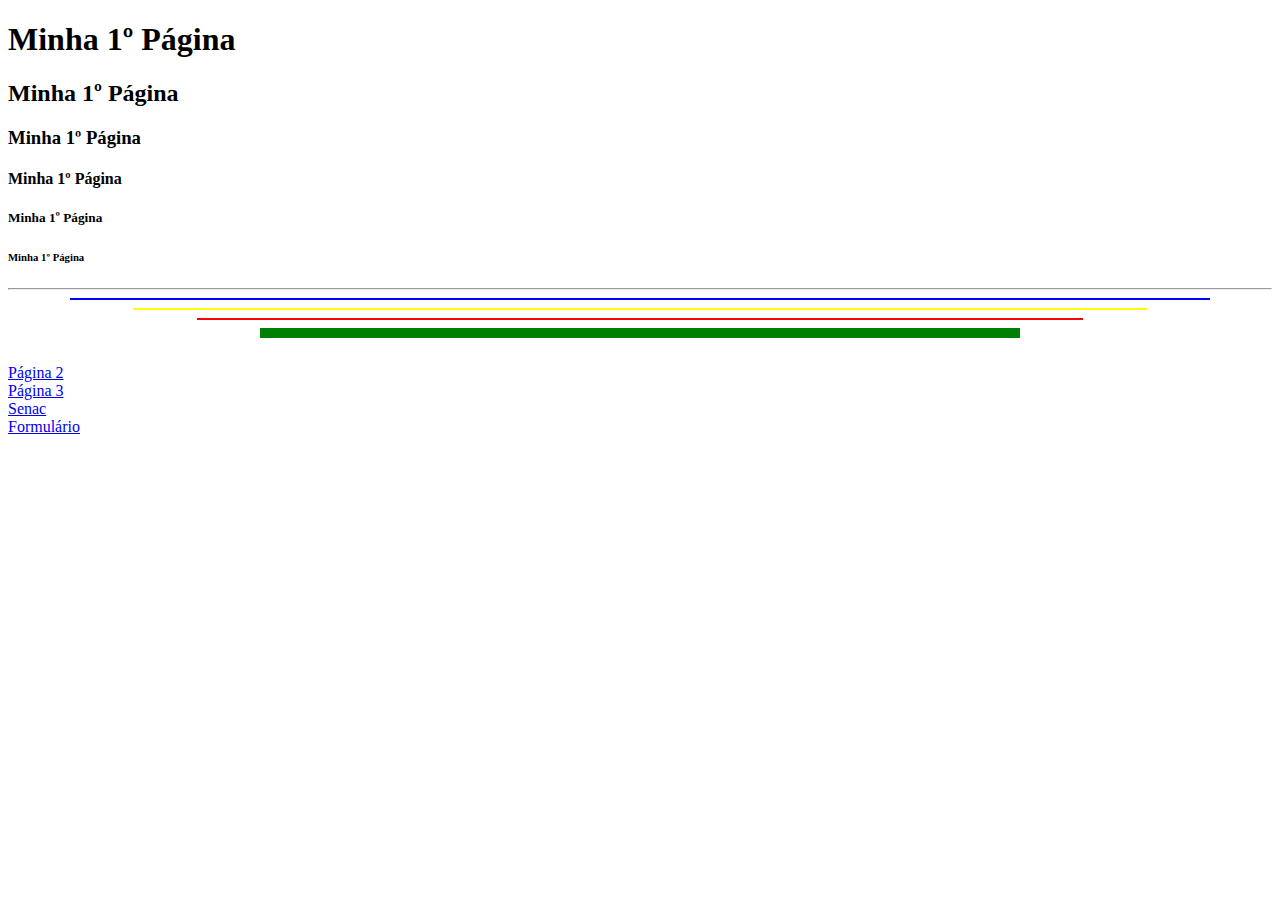
<file: Aula-1-Front/index.html>
<!DOCTYPE html>
<html lang="pt-br">

<head>
    <meta charset="UTF-8">
    <meta name="viewport" content="width=device-width, initial-scale=1.0">
    <title>Aula 1</title>
</head>

<body>
    <h1>Minha 1º Página</h1>
    <h2>Minha 1º Página</h2>
    <h3>Minha 1º Página</h3>
    <h4>Minha 1º Página</h4>
    <h5>Minha 1º Página</h5>
    <h6>Minha 1º Página</h6>
    <hr>
    <hr color="blue" width="90%">
    <hr color="yellow" width="80%">
    <hr color="red" width="70%">
    <hr color="green" width="60%" size="10">
    <br>
    <a href="pagina2.html">Página 2</a> <br>
    <a href="pagina3.html">Página 3</a> <br>
    <a href="https://www.rj.senac.br/">Senac</a><br>
    <a href="formulario.html">Formulário</a><br>

</body>

</html>
</file>
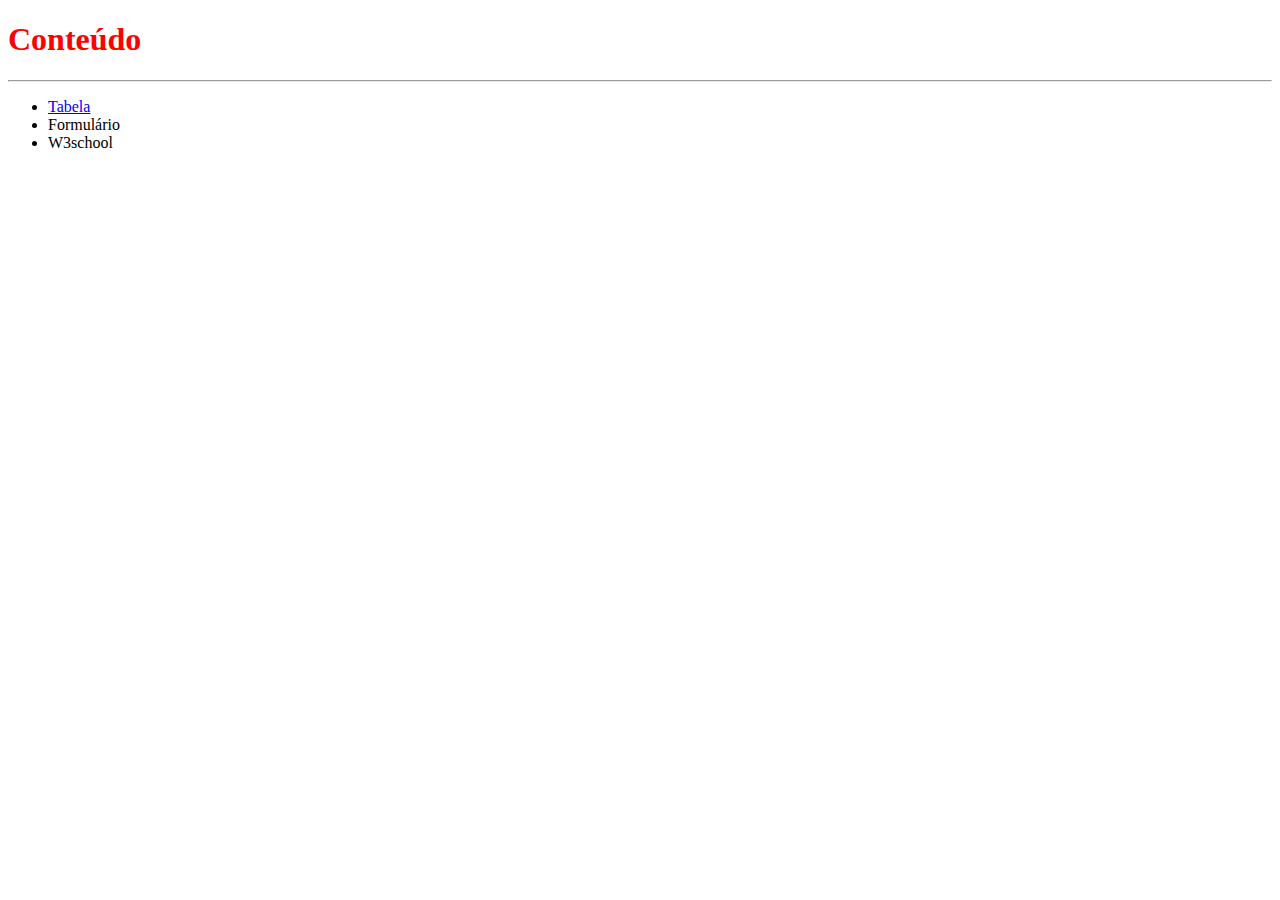
<file: Aula-2-Front/index.html>
<!DOCTYPE html>
<html lang="pt-br">

<head>
    <meta charset="UTF-8">
    <meta name="viewport" content="width=device-width, initial-scale=1.0">
    <title>Aula 2</title>
    <link rel="stylesheet" href="css/estilo.css">
</head>

<body>
    <h1>Conteúdo</h1>
    <hr>
    <ul>
        <li><a href="tabela.html">Tabela</a></li>
        <li>Formulário</li>
        <li>W3school</li>
    </ul>
</body>

</html>
</file>
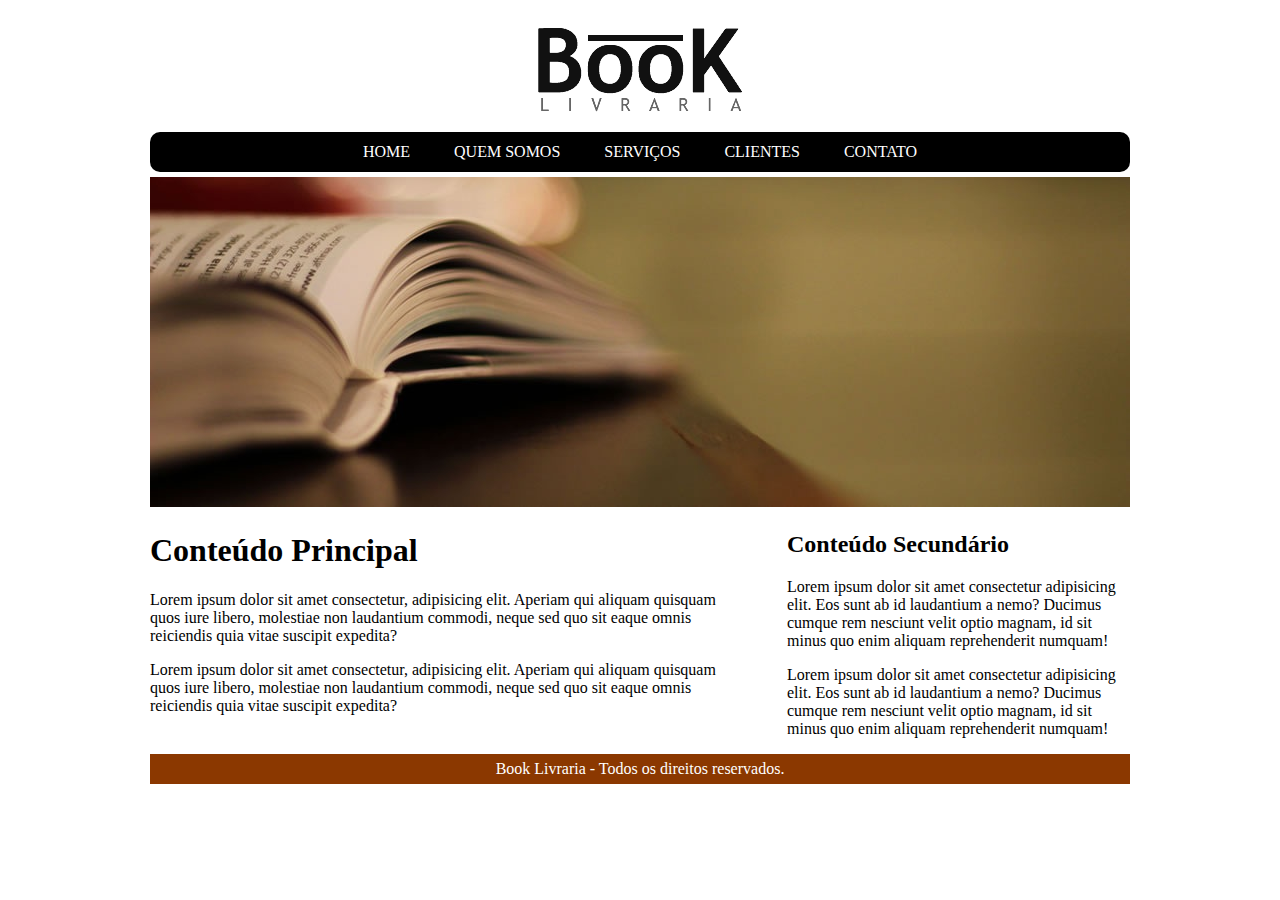
<file: Aula-3-Front/index.html>
<!DOCTYPE html>
<html lang="pt-br">

<head>
    <meta charset="UTF-8">
    <meta name="viewport" content="width=device-width, initial-scale=1.0">
    <link rel="stylesheet" href="css/estilo.css">
    <title>Responsividade</title>
</head>

<body>
    <div id="total">
        <header id="topo">
            <figure id="logotipo">
                <img src="Imagem/logo.png" alt="logotipo do site">
            </figure>
            <nav id="menu">
                <a href="#">Home</a>
                <a href="#">Quem somos</a>
                <a href="#">Serviços</a>
                <a href="#">Clientes</a>
                <a href="#">Contato</a>
            </nav>
        </header>
        <figure id="banner">
            <img src="Imagem/banner.jpg" alt="livro sendo aberto">
        </figure>
        <article id="conteudo">
            <h1>Conteúdo Principal</h1>
            <p>
                Lorem ipsum dolor sit amet consectetur, adipisicing elit. Aperiam qui aliquam quisquam quos iure libero, <!-- Lorem ipsum para pegar exemplos de parágrafos-->
                molestiae non laudantium commodi, neque sed quo sit eaque omnis reiciendis quia vitae suscipit expedita?
            </p>
            <p>
                Lorem ipsum dolor sit amet consectetur, adipisicing elit. Aperiam qui aliquam quisquam quos iure libero,
                molestiae non laudantium commodi, neque sed quo sit eaque omnis reiciendis quia vitae suscipit expedita?
            </p>
        </article>
        <aside id="coluna">
            <h2>Conteúdo Secundário</h2>
            <p>
                Lorem ipsum dolor sit amet consectetur adipisicing elit. Eos sunt ab id laudantium a nemo? Ducimus
                cumque rem nesciunt velit optio magnam, id sit minus quo enim aliquam reprehenderit numquam!
            </p>
            <p>
                Lorem ipsum dolor sit amet consectetur adipisicing elit. Eos sunt ab id laudantium a nemo? Ducimus
                cumque rem nesciunt velit optio magnam, id sit minus quo enim aliquam reprehenderit numquam!
            </p>
        </aside>
        <footer id="rodape">
            Book Livraria - Todos os direitos reservados.
        </footer>
    </div><!-- Fecha a divisão total -->
</body>

</html>
</file>
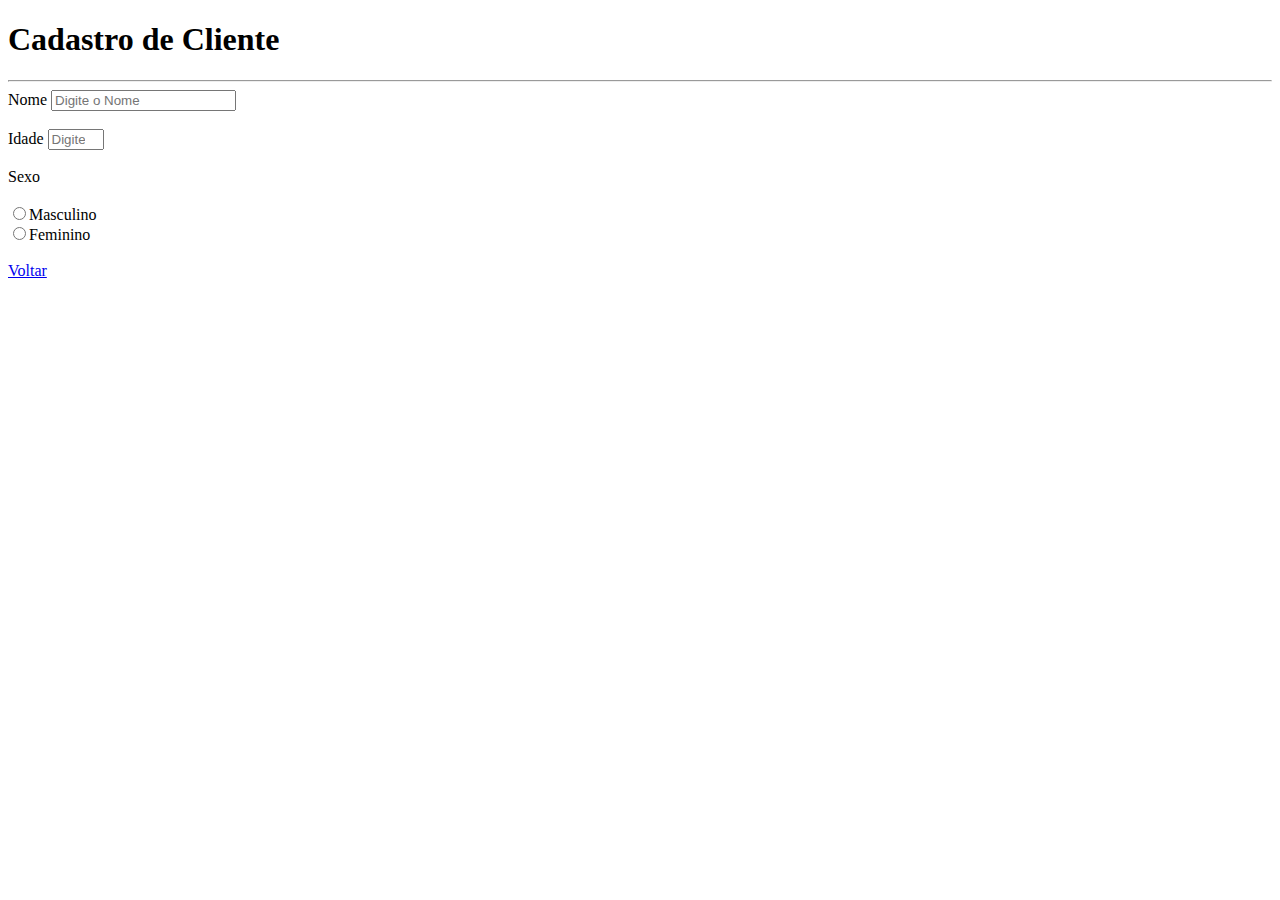
<file: Aula-1-Front/formulario.html>
<!DOCTYPE html>
<html lang="pt-br">
<head>
    <meta charset="UTF-8">
    <meta name="viewport" content="width=device-width, initial-scale=1.0">
    <title>Formulário</title>
</head>
<body>
    <h1>Cadastro de Cliente</h1>
    <hr>
    <form action="">
        <label for="">Nome</label>
        <input type="text" name="Nome" placeholder="Digite o Nome" maxlength="5"/><br><br/>
        <label for="">Idade</label>
        <input type="number" placeholder="Digite sua Idade" min="18" max="65"><br><br>
        <label for="">Sexo</label><br><br>
        <input type="radio" name="Sexo" placeholder="Digite seu Sexo" value="M">Masculino<br>
        <input type="radio" name="Sexo" placeholder="Digite seu Sexo" value="F">Feminino<br>


    </form><br/>
    <a href="index.html">Voltar</a>
</body>
</html>
</file>
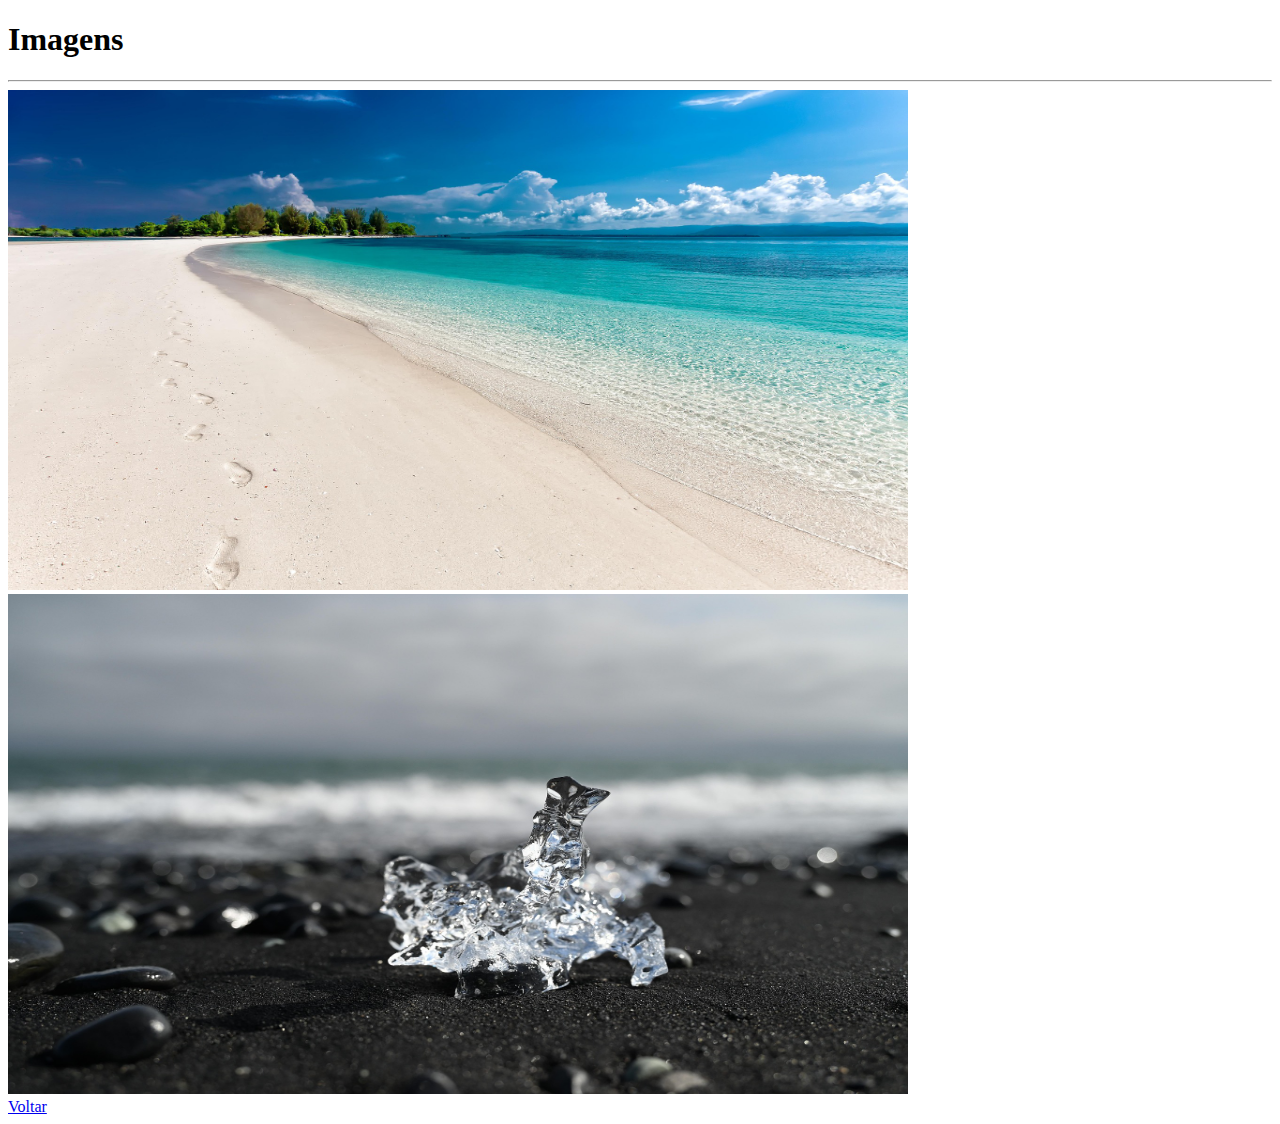
<file: Aula-1-Front/pagina2.html>
<!DOCTYPE html>
<html lang="pt-br">

<head>
    <meta charset="UTF-8">
    <meta name="viewport" content="width=device-width, initial-scale=1.0">
    <title>Página 2</title>
</head>

<body>
    <h1>Imagens</h1>
    <hr>
    <a href="https://pixabay.com/pt/photos/praia-mar-pegadas-areia-6292382/"><img src="Imagem/beach.jpg"
            alt="Praia com Diamante" title="Praia" width="900px" height="500px"></a><br>
    <a href="https://pixabay.com/pt/photos/praia-de-diamantes-isl%c3%a2ndia-7545049/"><img
            src="Imagem/diamond-beach.jpg" alt="Praia Bonita" title="Praia" width="900px" height="500px"></a><br>
    <a href="index.html">Voltar</a>
</body>

</html>
</file>
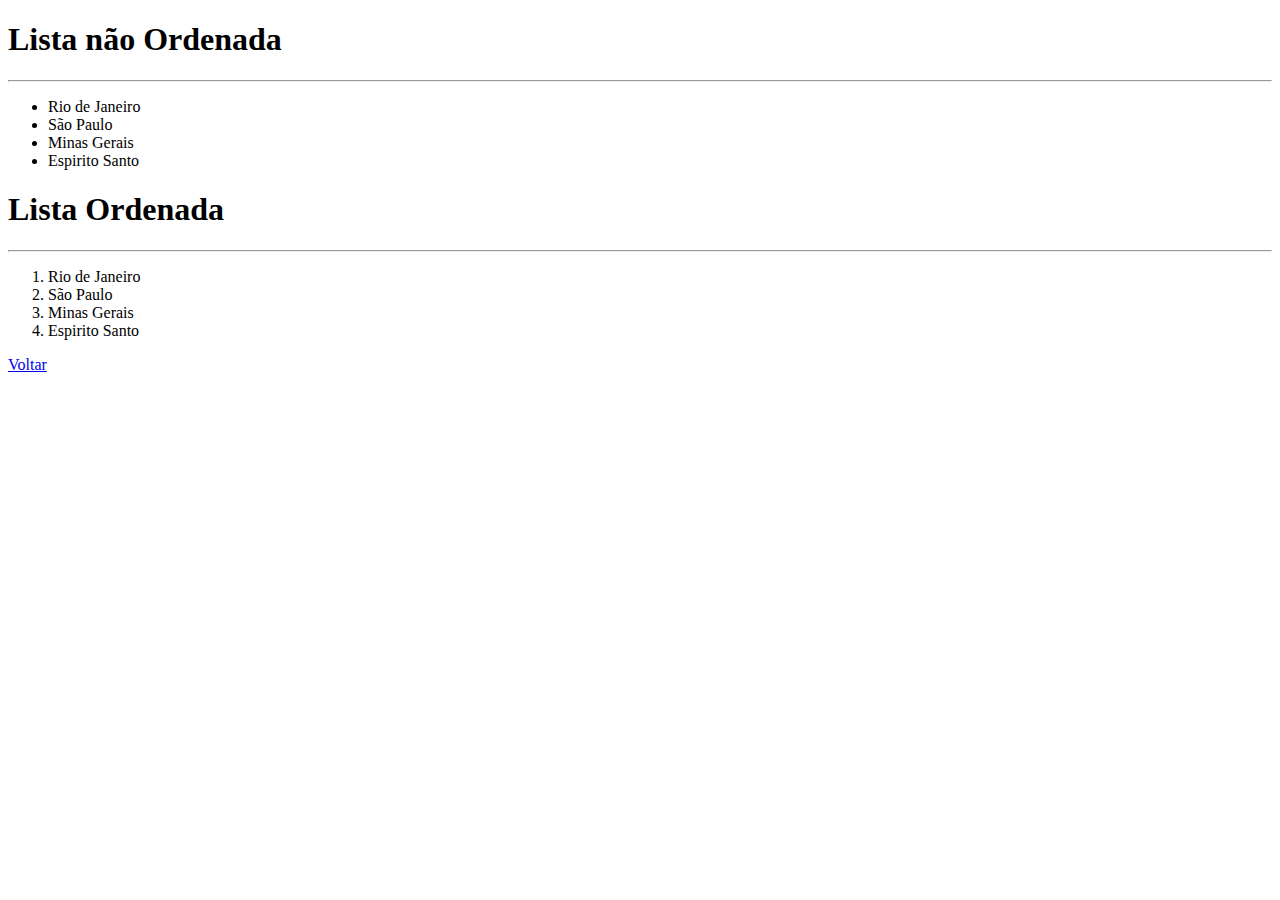
<file: Aula-1-Front/pagina3.html>
<!DOCTYPE html>
<html lang="pt-br">

<head>
    <meta charset="UTF-8">
    <meta name="viewport" content="width=device-width, initial-scale=1.0">
    <title>Página 3</title>
</head>

<body>
    <h1>Lista não Ordenada</h1>
    <hr>
    <ul>

        <li>Rio de Janeiro</li>
        <li>São Paulo</li>
        <li>Minas Gerais</li>
        <li>Espirito Santo</li>

    </ul>

    <h1>Lista Ordenada</h1>
    <hr>
    <ol>

        <li>Rio de Janeiro</li>
        <li>São Paulo</li>
        <li>Minas Gerais</li>
        <li>Espirito Santo</li>

    </ol>

    <a href="index.html">Voltar</a>
</body>

</html>
</file>
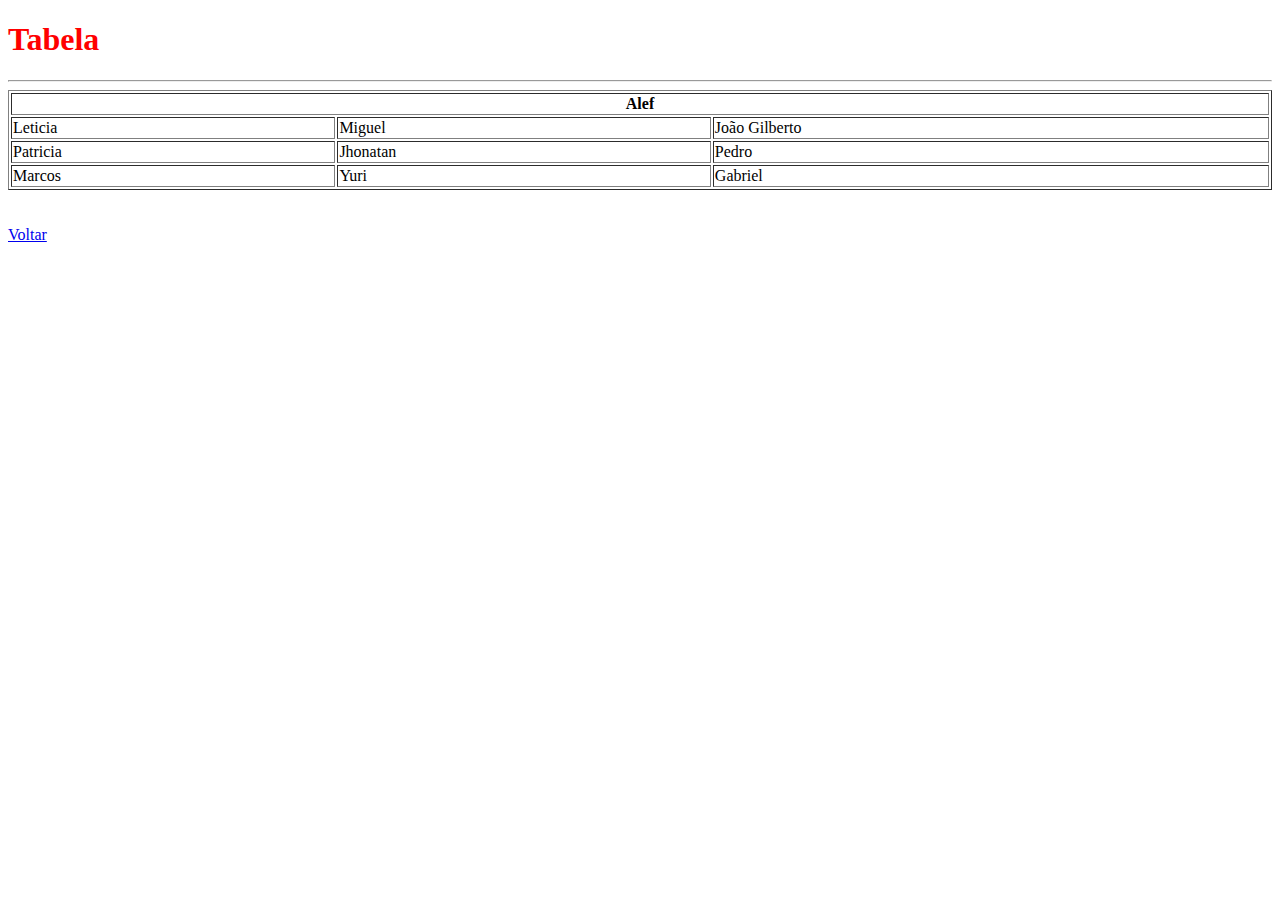
<file: Aula-2-Front/tabela.html>
<!DOCTYPE html>
<html lang="pt-br">

<head>
    <meta charset="UTF-8">
    <meta name="viewport" content="width=device-width, initial-scale=1.0">
    <title>Tabela</title>
    <link rel="stylesheet" href="css/estilo.css">
</head>

<body>
    <h1>Tabela</h1>
    <hr>
    <table border="1" width="100%"> <!--inicio de tabela-->
        <tr>
            <th colspan="3">Alef</th>
        </tr>
        <tr>
            <td>Leticia</td>
            <td>Miguel</td>
            <td>João Gilberto</td>
        </tr>
        <tr>
            <td>Patricia</td>
            <td>Jhonatan</td>
            <td>Pedro</td>
        </tr>
        <tr>
            <td>Marcos</td>
            <td>Yuri</td>
            <td>Gabriel</td>
        </tr>
    </table> <br><br> <!--Fim de tabela-->

    <a href="index.html">Voltar</a>
</body>

</html>
</file>
<file: Aula-2-Front/css/estilo.css>
h1{
    color: red;
}
</file>
<file: Aula-3-Front/css/estilo.css>
div#total{
    width: 980px;
    height: auto;
    margin: auto; /* centraliza a divisão na pagina */

}

header#topo{
    width: 100%; /* lembrando que ele está dentro do total */
    height: auto;
    float: left;
   /* background-color: yellow; */

}

figure#logotipo{
    width: 204px;
    height: 84px;
    margin: 20px auto;

}

nav#menu{
    width: 100%;
    height: 40px;
    background-color: black;
    float: left;
    text-align: center;
    border-radius: 10px;

}

nav#menu a{
    color: white;
    font-size: 16px;
    line-height: 40px;
    text-decoration: none;
    margin: 0 20px;
    text-transform: uppercase;

}

nav#menu a:hover{
    text-decoration: underline;

}

figure#banner{
    width: 100%;
    height: auto;
    float: left;
    margin: 5px 0 0 0;

}

figure#banner img{
    width: 100%;

}

article#conteudo{
    width: 60%;
    float: left;

}

aside#coluna{
    width: 35%;
    float: right;

}

footer#rodape{
    width: 100%;
    height: 30px;
    float: left;
    background-color: rgb(139, 56, 0);
    text-align: center;
    color: white;
    line-height: 30px;

}
</file>
